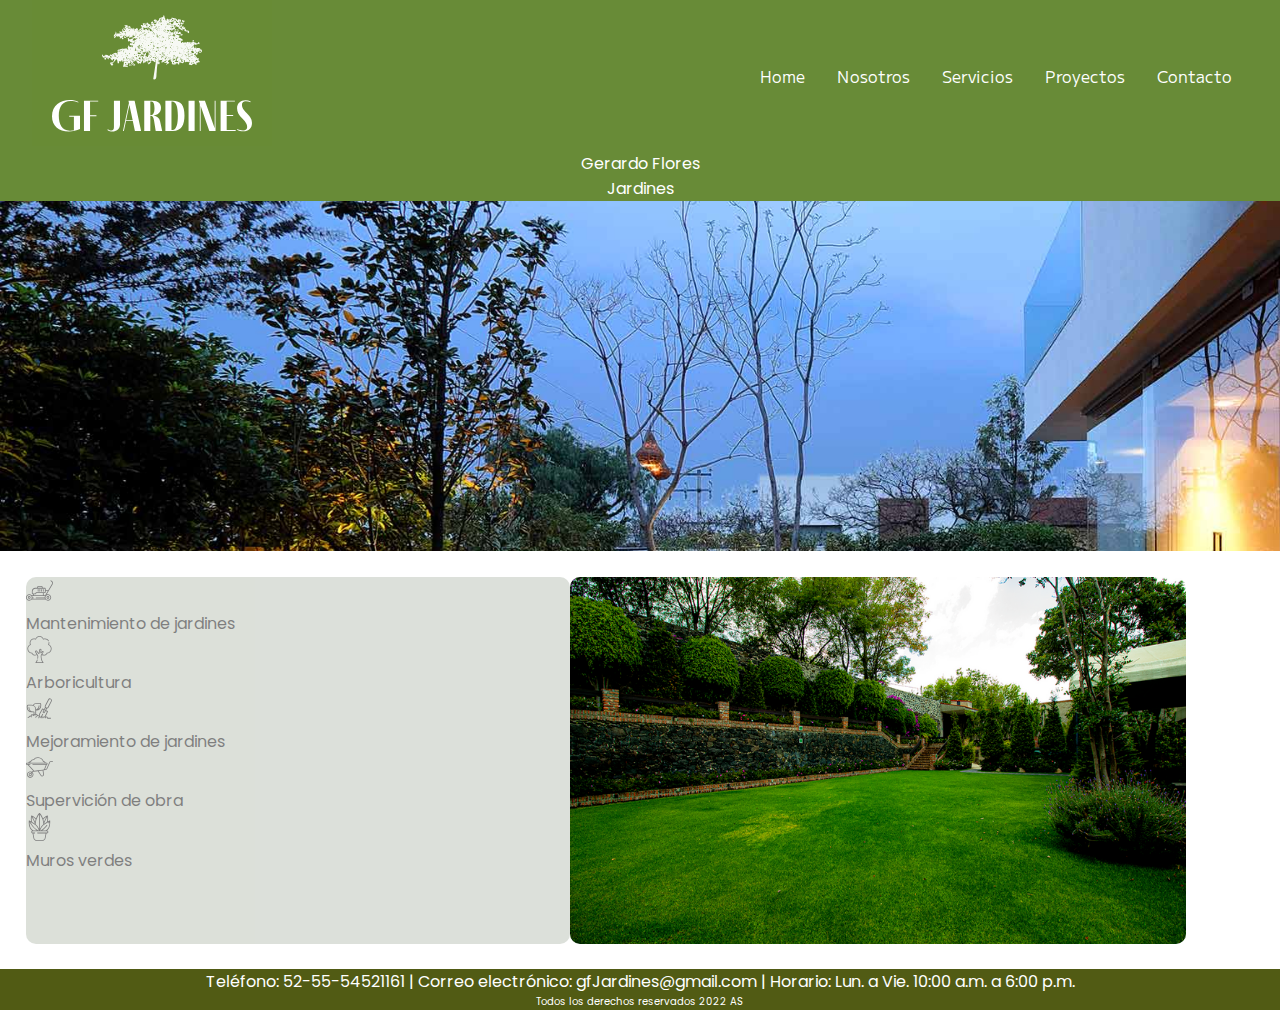
<file: index.html>
<!DOCTYPE html>
<html lang="en">
<head>
    <meta charset="UTF-8">
    <meta http-equiv="X-UA-Compatible" content="IE=edge">
    <meta name="viewport" content="width=device-width, initial-scale=1.0">
    <title>GF-Jardines</title>
    <link rel="shortcut icon" href="./img/logo.svg" />
    <link rel="stylesheet" href="./styles/formatPage.css">
    
</head>
<body>
    <header>
        <nav class="navbar flex-row conteiner">
            <picture class="logo">
                <a href="./index.html"><img src="./img/logo.svg" alt="Logo de trees and garden flores" class="logo" ></a>
            </picture>
            <ul class="menu flex-row">
                <li class="menu__item">
                    <a href="./index.html" class="menu__link">Home</a>
                </li>
                <li class="menu__item">
                    <a href="./templates/nosotros.html" class="menu__link">Nosotros</a>
                </li>
                <li class="menu__item">
                    <a href="./templates/servicios.html" class="menu__link">Servicios</a>
                </li>
                <li class="menu__item">
                    <a href="./templates/proyectos.html" class="menu__link">Proyectos</a>
                </li>
                <li class="menu__item">
                    <a href="./templates/contacto.html" class="menu__link">Contacto</a>
                </li>
                
            </ul>
        </nav>
    </header>
    <main>
        <section id="titulo">
            <p>Gerardo Flores</p>
            <p>Jardines</p>
        </section>
        <section class="imagenTerrazaInicio">
        </section>
        <section  class="grid-index">
            <div class="lista_servicios">
                <ul>
                    <li class="tipo_servicio">
                       <picture>
                           <img src="./img/icono/podar.svg" alt="">
                       </picture> 
                       <p>
                        Mantenimiento de jardines
                       </p>
                    </li>
                    <li class="tipo_servicio">
                        <picture>
                            <img src="./img/icono/arbol.svg" alt="">
                        </picture> 
                        <p>
                            Arboricultura
                        </p>
                        
                    </li>
                    <li class="tipo_servicio">
                        <picture>
                            <img src="./img/icono/paisaje.svg" alt="">
                        </picture> 
                        <p>
                            Mejoramiento de jardines
                        </p>
                        
                    </li>
                    <li class="tipo_servicio">
                        <picture>
                            <img src="./img/icono/carretilla.svg" alt="">
                        </picture> 
                        <p>
                            Supervición de obra
                        </p>
                        
                    </li>
                    <li class="tipo_servicio">
                        <picture>
                            <img src="./img/icono/planta.svg" alt="">
                        </picture> 
                        <p>
                            Muros verdes
                        </p>
                        
                    </li>
                </ul>
            </div>
            <div class="imagen_servicios">
                <img src="./img/salon-jardin.png" alt="">
            </div>

        </section>
    </main>
    <footer>
        <div>
            Teléfono: 52-55-54521161 | Correo electrónico: gfJardines@gmail.com | Horario: Lun. a Vie. 10:00
            a.m. a 6:00 p.m.
        </div>
        <div class="terminos">
            Todos los derechos reservados 2022 AS
        </div>
    </footer>
</body>
</html>
</file>
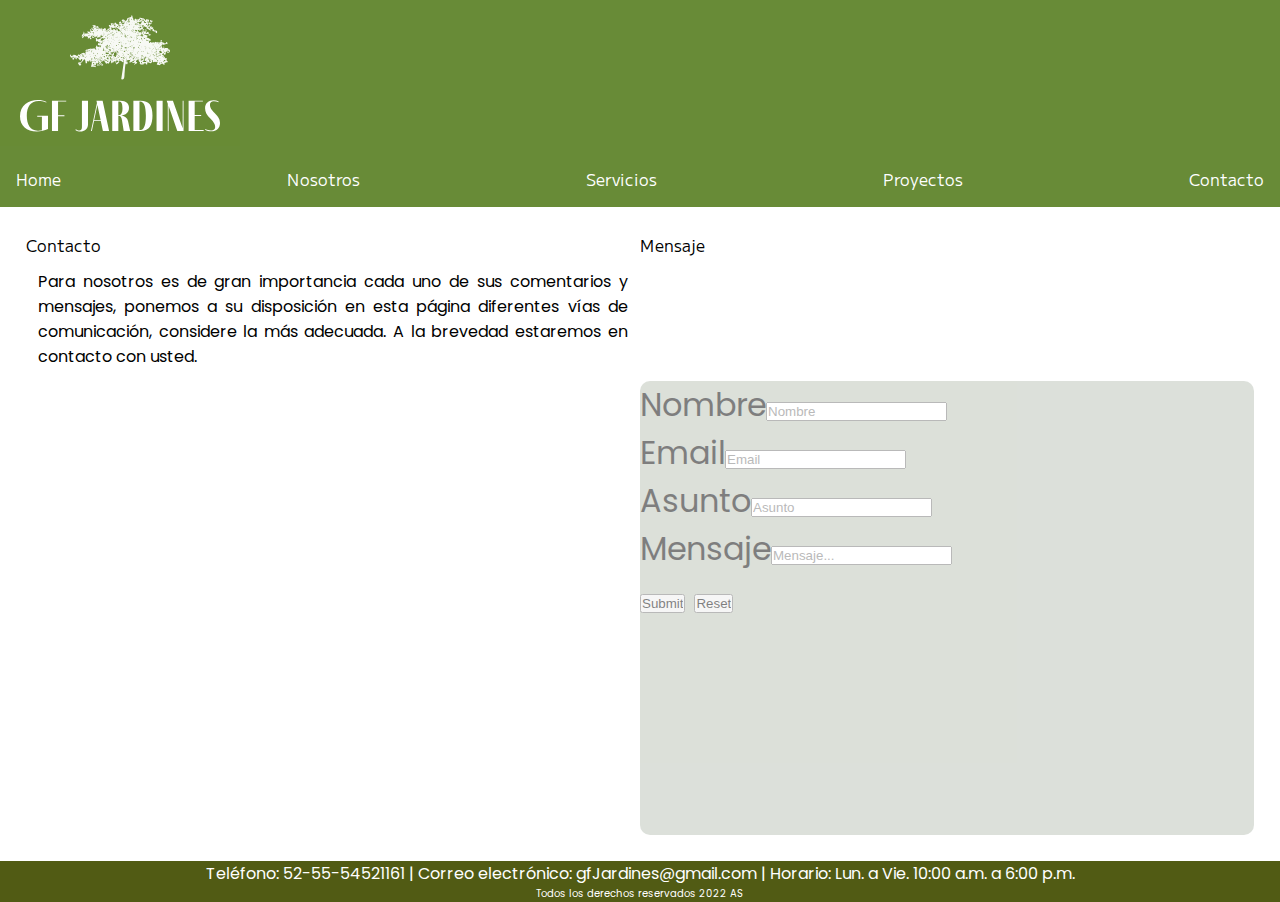
<file: templates/contacto.html>
<!DOCTYPE html>
<html lang="en">
<head>
    <meta charset="UTF-8">
    <meta http-equiv="X-UA-Compatible" content="IE=edge">
    <meta name="viewport" content="width=device-width, initial-scale=1.0">
    <title>Contacto</title>
    <link rel="shortcut icon" href="../img/logo.svg" />
    <link rel="stylesheet" href="../styles/formatPage.css">
    
</head>
<body>
    <header>
        <nav>
            <picture class="logo">
                <a href="../index.html"><img src="../img/logo.svg" alt="logotipo gf jardines"></a>
            </picture>
            <ul class="menu flex-row">
                <li class="menu__item">
                    <a href="../index.html" class="menu__link">Home</a>
                </li>
                <li class="menu__item">
                    <a href="../templates/nosotros.html" class="menu__link">Nosotros</a>
                </li>
                <li class="menu__item">
                    <a href="../templates/servicios.html" class="menu__link">Servicios</a>
                </li>
                <li class="menu__item">
                    <a href="../templates/proyectos.html" class="menu__link">Proyectos</a>
                </li>
                <li class="menu__item">
                    <a href="../templates/contacto.html" class="menu__link">Contacto</a>
                </li>
            </ul>
        </nav>

    </header>
    <main>
        <section class="grid-contacto">
            <div class="contacto">
                Contacto
            </div>
            <div class="mensaje">
                Mensaje
            </div>
            <div class="mensajeParrafo">
                <p>
                    Para nosotros es de gran importancia cada uno de sus comentarios y mensajes, ponemos a su
                    disposición en esta página diferentes vías de comunicación, considere la más adecuada.
                    A la brevedad estaremos en contacto con usted.
                </p>
            </div>
            <div >
                
            </div>
            <div>
                <iframe src="https://www.google.com/maps/embed?pb=!1m18!1m12!1m3!1d286458.2310014757!2d-99.31191277187729!3d19.37882543045878!2m3!1f0!2f0!3f0!3m2!1i1024!2i768!4f13.1!3m3!1m2!1s0x85ce0026db097507%3A0x54061076265ee841!2sCiudad%20de%20M%C3%A9xico%2C%20CDMX!5e0!3m2!1ses!2smx!4v1645865632924!5m2!1ses!2smx" width="600" height="450" style="border:0;" allowfullscreen="" loading="lazy"></iframe>
            </div>
            <div class="cuestionario">
                <form class="formCliente">
                    <label>Nombre</label><input type="text" placeholder="Nombre">
                    <br>
                    <label>Email</label><input type="email" placeholder="Email">
                    <br>
                    <label>Asunto</label><input type="text" placeholder="Asunto">
                    <br>
                    <label>Mensaje</label><input type="text" placeholder="Mensaje...">
                    <br>
                    <input type="submit">
                    <input type="reset">
                </form>
            </div>
        </section>
    </main>
    <footer>
        <div>
            Teléfono: 52-55-54521161 | Correo electrónico: gfJardines@gmail.com | Horario: Lun. a Vie. 10:00
            a.m. a 6:00 p.m.
        </div>
        <div class="terminos">
            Todos los derechos reservados 2022 AS
        </div>
    </footer>
</body>
</html>
</file>
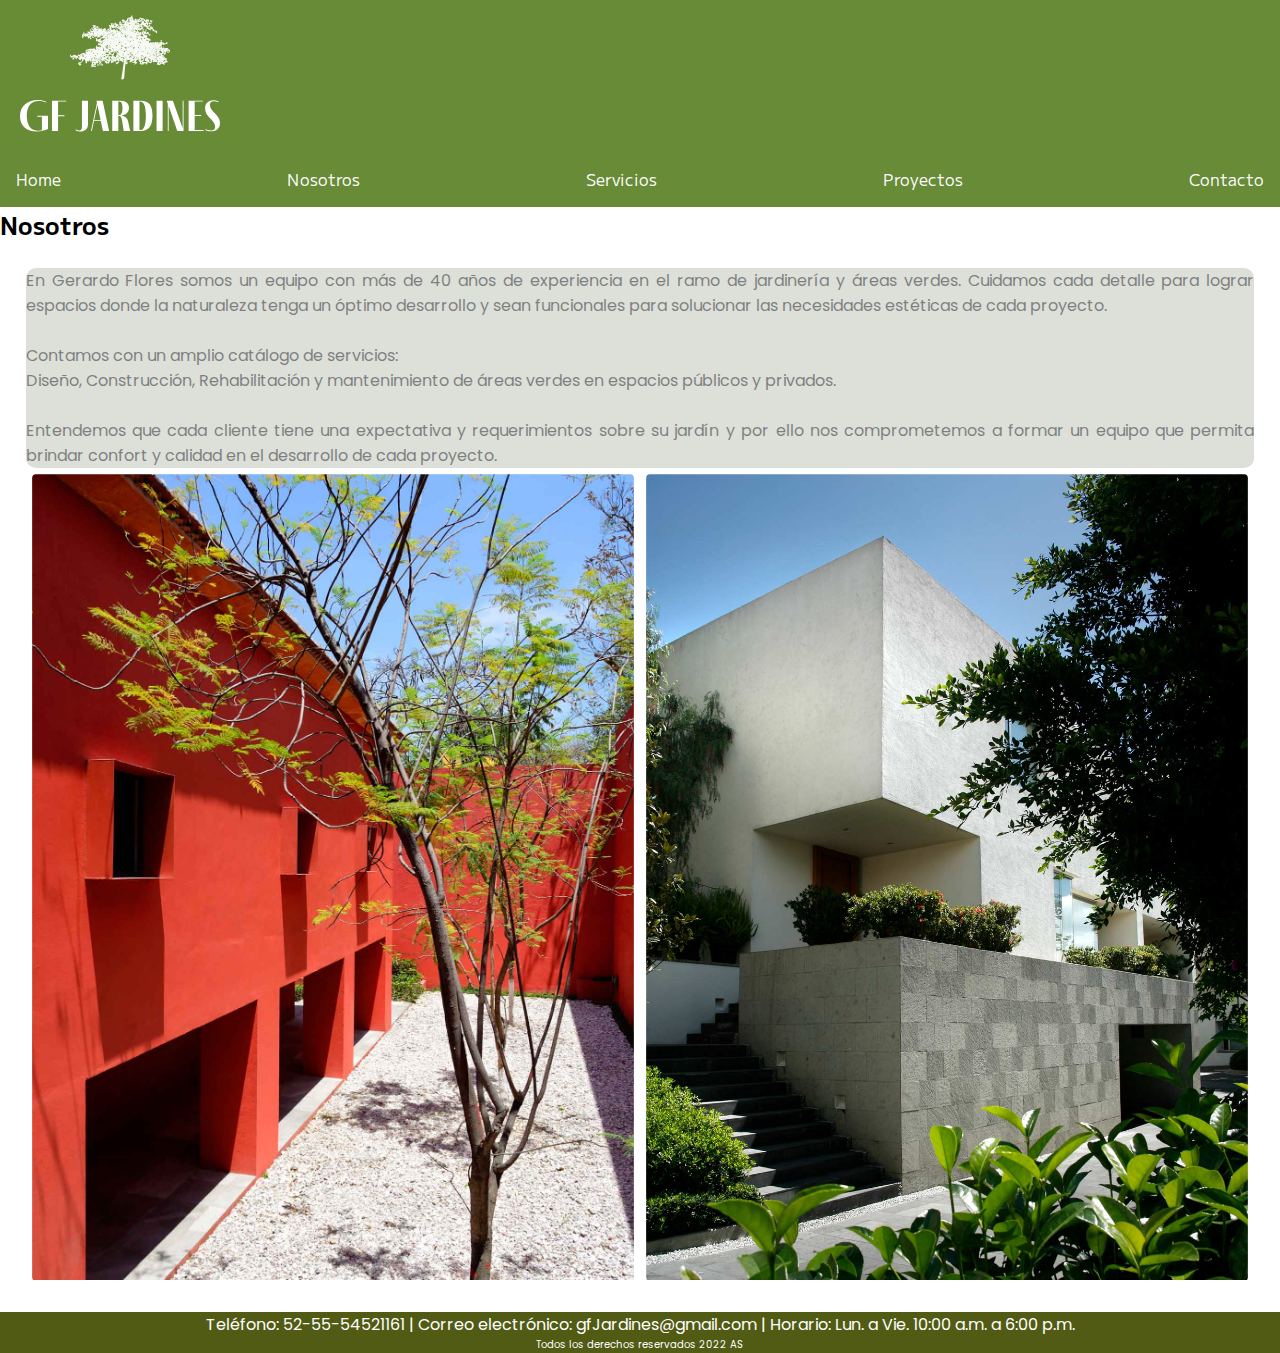
<file: templates/nosotros.html>
<!DOCTYPE html>
<html lang="en">
<head>
    <meta charset="UTF-8">
    <meta http-equiv="X-UA-Compatible" content="IE=edge">
    <meta name="viewport" content="width=device-width, initial-scale=1.0">
    <title>Nosotros</title>
    <link rel="shortcut icon" href="../img/logo.svg" />
    <link rel="stylesheet" href="../styles/formatPage.css">
    
</head>
<body>
    <header>
        <nav>
            <picture class="logo">
                <a href="../index.html"><img src="../img/logo.svg" alt="logotipo gf jardines"></a>
            </picture>
            <ul class="menu flex-row">
                <li class="menu__item">
                    <a href="../index.html" class="menu__link">Home</a>
                </li>
                <li class="menu__item">
                    <a href="../templates/nosotros.html" class="menu__link">Nosotros</a>
                </li>
                <li class="menu__item">
                    <a href="../templates/servicios.html" class="menu__link">Servicios</a>
                </li>
                <li class="menu__item">
                    <a href="../templates/proyectos.html" class="menu__link">Proyectos</a>
                </li>
                <li class="menu__item">
                    <a href="../templates/contacto.html" class="menu__link">Contacto</a>
                </li>
            </ul>
        </nav>

    </header>
    <main>
        <h2 class="titulo flex-row">
            Nosotros
        </h2>
        <div class="grid-nosotros">
            <div class="nosotros">
                <p>
                    En Gerardo Flores somos un equipo con más de 40 años de experiencia en el ramo de jardinería y áreas verdes. Cuidamos cada
                    detalle para lograr espacios donde la naturaleza tenga un óptimo desarrollo y sean funcionales para
                    solucionar las necesidades estéticas de cada proyecto.
                </p>
                    <br>
                <p>
                    Contamos con un amplio catálogo de servicios: <br>Diseño, Construcción, Rehabilitación y mantenimiento de
                    áreas verdes en espacios públicos y privados. 
                </p>
                    <br>
                <p>
                    Entendemos que cada cliente tiene una expectativa y
                    requerimientos sobre su jardín y por ello nos comprometemos a formar un equipo que permita brindar
                    confort y calidad en el desarrollo de cada proyecto.
                </p>
            </div>
            <div class="imagenNosotros">
                <img src="../img/exterior-2.jpg" class="nosotrosImagen">
            </div>
            <div class="imagenNosotros">
                <img src="../img/exterior-3.jpg" class="nosotrosImagen">
            </div>
        </div>
    </main>
    <footer>
        <div>
            Teléfono: 52-55-54521161 | Correo electrónico: gfJardines@gmail.com | Horario: Lun. a Vie. 10:00
            a.m. a 6:00 p.m.
        </div>
        <div class="terminos">
            Todos los derechos reservados 2022 AS
        </div>
    </footer>
</body>
</html>
</file>
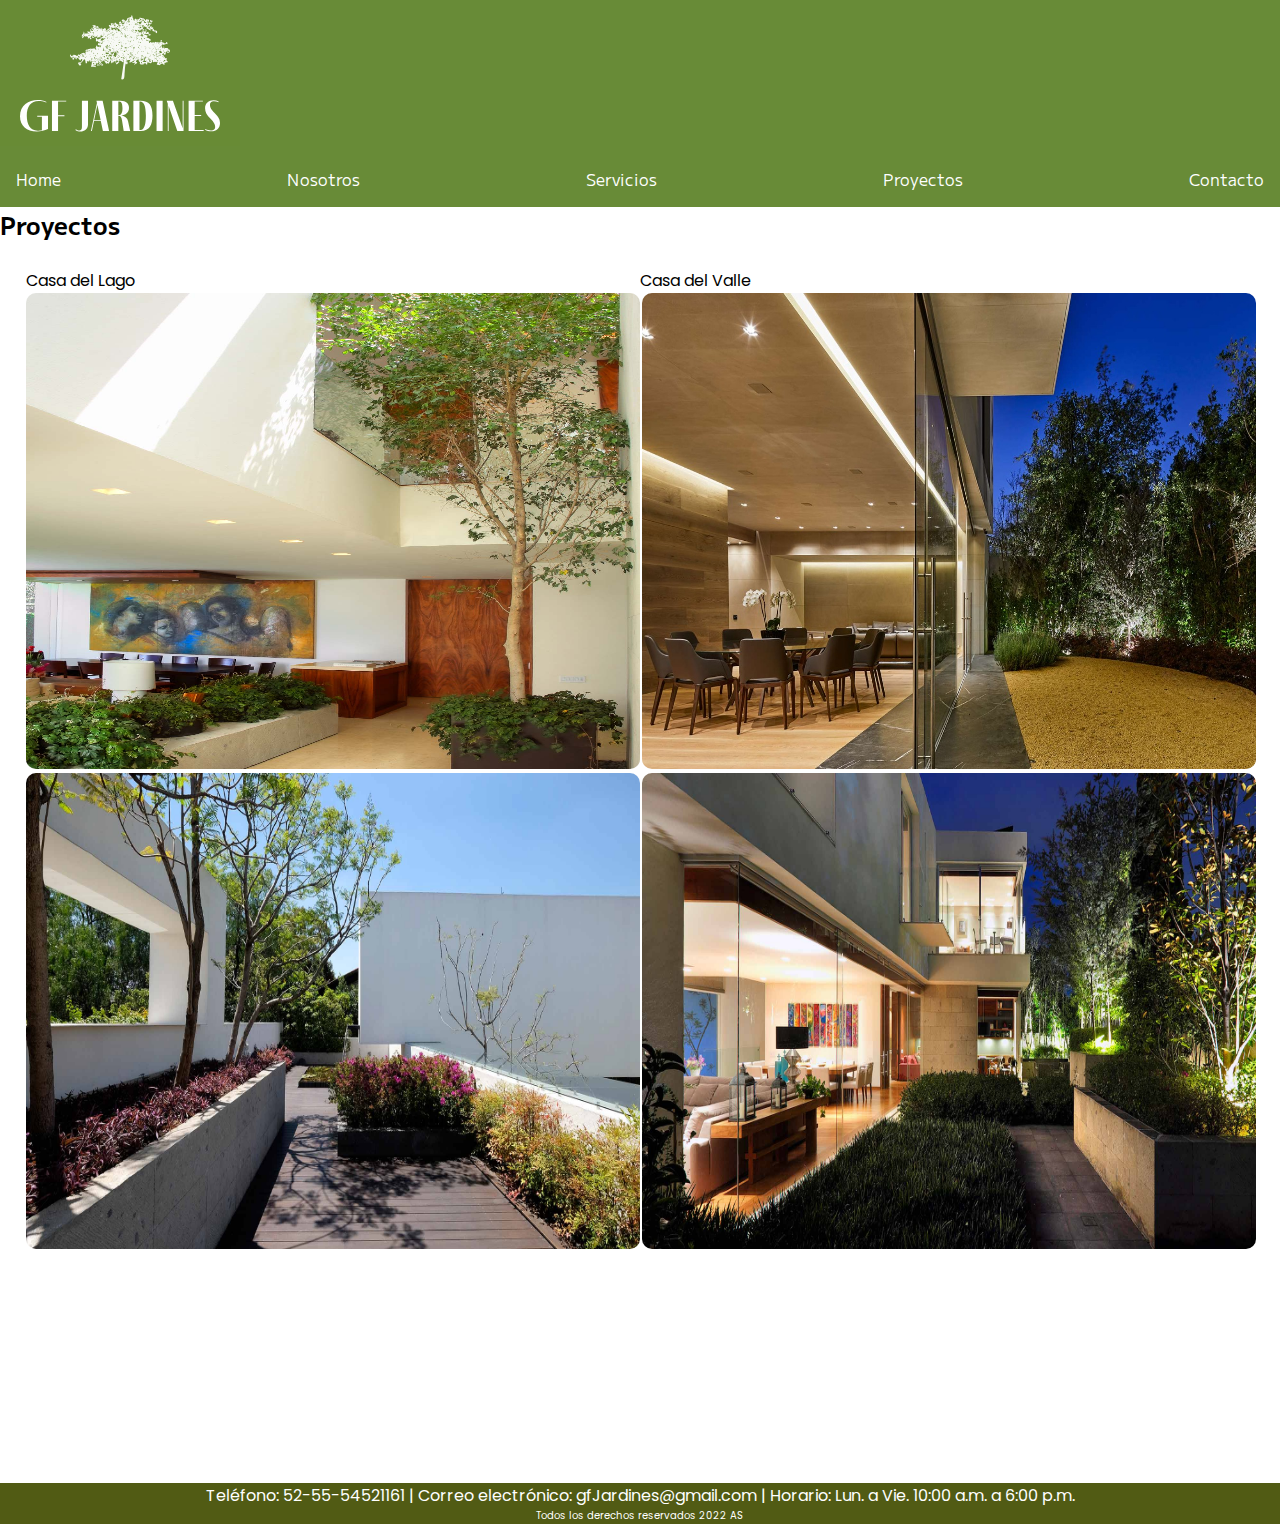
<file: templates/proyectos.html>
<!DOCTYPE html>
<html lang="en">
<head>
    <meta charset="UTF-8">
    <meta http-equiv="X-UA-Compatible" content="IE=edge">
    <meta name="viewport" content="width=device-width, initial-scale=1.0">
    <title>Proyectos</title>
    <link rel="shortcut icon" href="../img/logo.svg" />
    <link rel="stylesheet" href="../styles/formatPage.css">
</head>
<body>
    <header>
        <nav>
            <picture class="logo">
                <a href="../index.html"><img src="../img/logo.svg" alt="logotipo gf jardines"></a>
            </picture>
            <ul class="menu flex-row">
                <li class="menu__item">
                    <a href="../index.html" class="menu__link">Home</a>
                </li>
                <li class="menu__item">
                    <a href="../templates/nosotros.html" class="menu__link">Nosotros</a>
                </li>
                <li class="menu__item">
                    <a href="../templates/servicios.html" class="menu__link">Servicios</a>
                </li>
                <li class="menu__item">
                    <a href="../templates/proyectos.html" class="menu__link">Proyectos</a>
                </li>
                <li class="menu__item">
                    <a href="../templates/contacto.html" class="menu__link">Contacto</a>
                </li>
            </ul>
        </nav>

    </header>
    <main>
        <h2 class="titulo">
            Proyectos
        </h2>
        <section class="grid-proyectos">
            <div class="casaLago">
                <p>
                    Casa del Lago
                </p>
                <img src="../img/casainterior1.jpg" class="lago">
                <img src="../img/terraza.jpg" class="lago">
            </div>
            <div class="casaValle">
                <p>
                    Casa del Valle
                </p>
                <img src="../img/exteriores1.jpeg" class="valle">
                <img src="../img/terraza-3.jpg" class="valle">
            </div>
        </section>
    </main>
    <footer>
        <div>
            Teléfono: 52-55-54521161 | Correo electrónico: gfJardines@gmail.com | Horario: Lun. a Vie. 10:00
            a.m. a 6:00 p.m.
        </div>
        <div class="terminos">
            Todos los derechos reservados 2022 AS
        </div>
    </footer>
</body>
</html>
</file>
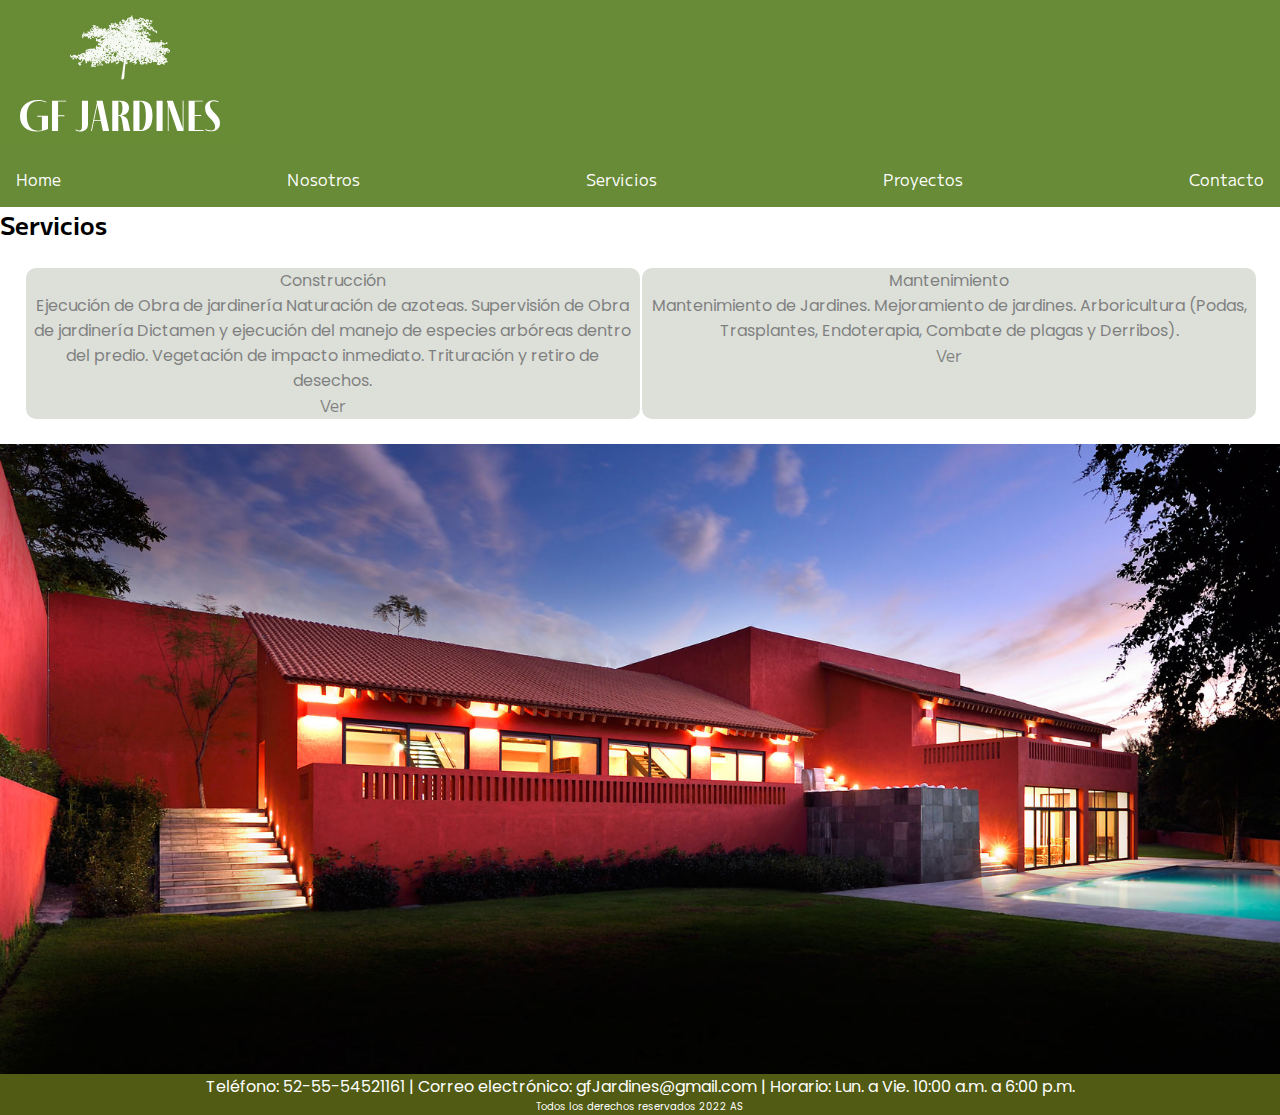
<file: templates/servicios.html>
<!DOCTYPE html>
<html lang="en">
<head>
    <meta charset="UTF-8">
    <meta http-equiv="X-UA-Compatible" content="IE=edge">
    <meta name="viewport" content="width=device-width, initial-scale=1.0">
    <title>Servicios</title>
    <link rel="shortcut icon" href="../img/logo.svg" />
    <link rel="stylesheet" href="../styles/formatPage.css">
</head>
<body>
    <header>
        <nav>
            <picture class="logo">
                <a href="../index.html"><img src="../img/logo.svg" alt="logotipo gf jardines"></a>
            </picture>
            <ul class="menu flex-row">
                <li class="menu__item">
                    <a href="../index.html" class="menu__link">Home</a>
                </li>
                <li class="menu__item">
                    <a href="../templates/nosotros.html" class="menu__link">Nosotros</a>
                </li>
                <li class="menu__item">
                    <a href="../templates/servicios.html" class="menu__link">Servicios</a>
                </li>
                <li class="menu__item">
                    <a href="../templates/proyectos.html" class="menu__link">Proyectos</a>
                </li>
                <li class="menu__item">
                    <a href="../templates/contacto.html" class="menu__link">Contacto</a>
                </li>
            </ul>
        </nav>

    </header>
    <main>
        <h2 class="titulo">
            Servicios
        </h2>
        <section class="grid-servicios">
            <div class="tipo_servicios">
                <p>
                    Construcción
                </p>
                <p>
                    Ejecución de Obra de jardinería

                    Naturación de azoteas.
                    Supervisión de Obra de jardinería
                    Dictamen y ejecución del manejo de especies arbóreas dentro del predio.

                    Vegetación de impacto inmediato.
                    Trituración y retiro de desechos.
                </p>
                <a href="./proyectos.html" class="ver">
                    <label>
                        Ver
                    </label>
                </a>
            </div>
            <div class="mantenimiento">
                <p>
                    Mantenimiento
                </p>
                <p>
                    Mantenimiento de Jardines.

                    Mejoramiento de jardines.
                    Arboricultura (Podas, Trasplantes, Endoterapia, Combate de plagas y Derribos).
                </p>
                <a href="./proyectos.html" class="ver">
                    <label>
                        Ver
                    </label>
                </a>
            </div>
        </section>
        <div class="imagen_servicioss">

        </div>
    </main>
    <footer>
        <div>
            Teléfono: 52-55-54521161 | Correo electrónico: gfJardines@gmail.com | Horario: Lun. a Vie. 10:00
            a.m. a 6:00 p.m.
        </div>
        <div class="terminos">
            Todos los derechos reservados 2022 AS
        </div>
    </footer>
</body>
</html>
</file>
<file: styles/formatPage.css>
/*Import fonts*/
@import url('https://fonts.googleapis.com/css2?family=M+PLUS+1:wght@700&family=Poppins:wght@300;900&display=swap');
/*variables*/
:root{
    --nav : #688b37;
    --fondoFooter : #515B14;
    --color-text: white;
    --font-text: "Poppins";
    --font-nav:"M PLUS 1";
    --text-nav: 2rem;
    --text-normal: 1.6 em;

}
/*Reset*/
*,
*::after,
*::before{
    margin: 0;
    padding: 0;
    box-sizing: border-box;
}
ul{
    list-style-type: none;
}
a{
    text-decoration: none;
    color: var(--color-text);
    display: inline-block;
}
.flex-row{
    display: flex;
}
.flex-colum{
    display: flex;
    flex-direction: column;

}
.conteiner{
    max-width: 10080px;
    margin: 0 auto;
}
/*header*/
header {
    font-family: var(--font-nav);
    background-color:  var(--nav);
    color: var(--color-text);
    width: 100%;
}
header .navbar {
    min-height: 10vh;
    justify-content: space-between;
    align-items: center;
    padding: 0 2rem;
}
header .menu{
    flex-basis: 40%;
    justify-content: space-between;
}

.menu .menu__item .menu__link{
    font-size: var(--text-md);
    padding: 1rem;
}
.menu .menu__item .menu__link:hover{
    border-bottom: none;
    border-bottom: 2px solid white;
    transition: all 1s;
}
/*footer*/
footer{
    background-color: var(--fondoFooter);
    color: var(--color-text);
    font-family: var(--font-text);
    text-align: center;
}
footer .terminos{
    font-size: 10px;
}
/*body*/
/*index*/
#titulo{
    background-color: var(--nav);
    font-family: var(--font-text);
    color:var(--color-text);
    text-align: center;
}
#titulo:hover{
    background-color: #515B14;
    transition: 2s;
}
.imagenTerrazaInicio{
    width: 100%;
    height: 350px;
    background-image: url(../img/terraza-2.jpg);
    background-size: cover;
    background-attachment: fixed;
    
}

.lista_servicios img{
    width: 5%;
}
.grid-index{
    display: grid;
    width: 100%;
    padding: 2%;
    grid-column: 100%;
    grid-template-rows: auto;
}
.lista_servicios {
    grid-column: 1/2;
    font-family: var(--font-text);
    background-color: #BAC2B5;
    border-radius: 10px;
    width: 100%;
    text-align: justify;
    font-size: var(--text-md);
    opacity: .5;
}
.imagen_servicios{
    grid-column: 2/2;
    background-size: cover;
}
.imagen_servicios img{
    border-radius: 10px;
    width: 90%;
    height: 100%;
}

.titulo{
    font-family: var(--font-nav);
}
/*Nosotros*/
.grid-nosotros{
    display: grid;
    width: 100%;
    padding: 2%;
    grid-column: 100%;
    grid-template-rows: auto;
}
.nosotros{
    grid-column: 1/3;
    font-family: var(--font-text);
    background-color: #BAC2B5;
    border-radius: 10px;
    width: 100%;
    text-align: justify;
    font-size: var(--text-md);
    opacity: .5;
    
    
}
.nosotrosImagen{
    grid-column: 1/3;
    border-radius: 10px;
    width: 100%;
    height: 100%;  
    padding: 1%;
}
/*Servicios*/
.grid-servicios{
    display: grid;
    width: 100%;
    height: auto;
    padding: 2%;
    grid-template-columns: 50% 50% ;
    grid-template-rows: auto;
}
.tipo_servicios{
    grid-column: 1/2;
    font-family: var(--font-text);
    background-color: #BAC2B5;
    border-radius: 10px;
    width: 100%;
    text-align: justify;
    font-size: var(--text-md);
    text-align: center;
    opacity: .5;
}
.mantenimiento{
    grid-column: 2/2;
    font-family: var(--font-text);
    background-color: #BAC2B5;
    border-radius: 10px;
    width: 100%;
    text-align: justify;
    font-size: var(--text-md);
    text-align: center;
    opacity: .5;
    margin-left: 2px;
}
.ver{
    font-family: var(--font-nav);
    color: black;
    border-bottom: none;
}
.ver:hover{
    
    border-bottom: 3px solid white;
    transition: all 1s;
}
.imagen_servicioss{
    width: 100%;
    height: 70vh;
    background-image: url(../img/exteriores2.jpg);
    background-size: cover;
    
}
/*Proyectos*/
.grid-proyectos{
    display: grid;
    width: 100%;
    height: auto;
    padding: 2%;
    grid-template-columns: 50% 50% ;
    grid-template-rows: auto;
}
p{
    font-family: var(--font-text);
}
.casaLago .lago{
    grid-column: 1/2;
    background-color: #BAC2B5;
    border-radius: 10px;
    width: 100%;
    height: 40%;
    font-size: var(--text-md);
    text-align: center;
    
}
.casaValle .valle{
    grid-column: 2/2;
    font-family: var(--font-text);
    background-color: #BAC2B5;
    border-radius: 10px;
    width: 100%;
    height: 40%;
    text-align: justify;
    font-size: var(--text-md);
    text-align: center;
    margin-left: 2px;
}
/*Contacto*/

.grid-contacto{
    display: grid;
    width: 100%;
    height: auto;
    padding: 2%;
    grid-template-columns: 50% 50% ;
    grid-template-rows: auto;
}

.contacto{

    font-family: var(--font-nav);
    border-radius: 10px;
    width: 100%;
    text-align: justify;
    font-size: var(--text-md);
}
.mensaje{
    font-family: var(--font-nav);
    border-radius: 10px;
    text-align: justify;
    font-size: var(--text-md);
    
}
.mensajeParrafo{
    font-family: var(--font-text);
    width: 100%;
    
    text-align: justify;
    font-size: 1em;
    padding: 2%;
}
.cuestionario{
    background-color: #BAC2B5;
    font-family: var(--font-text);
    border-radius: 10px;
    width: 100%;
    text-align: justify;
    font-size: 2em;
    opacity: .5;
}
</file>
